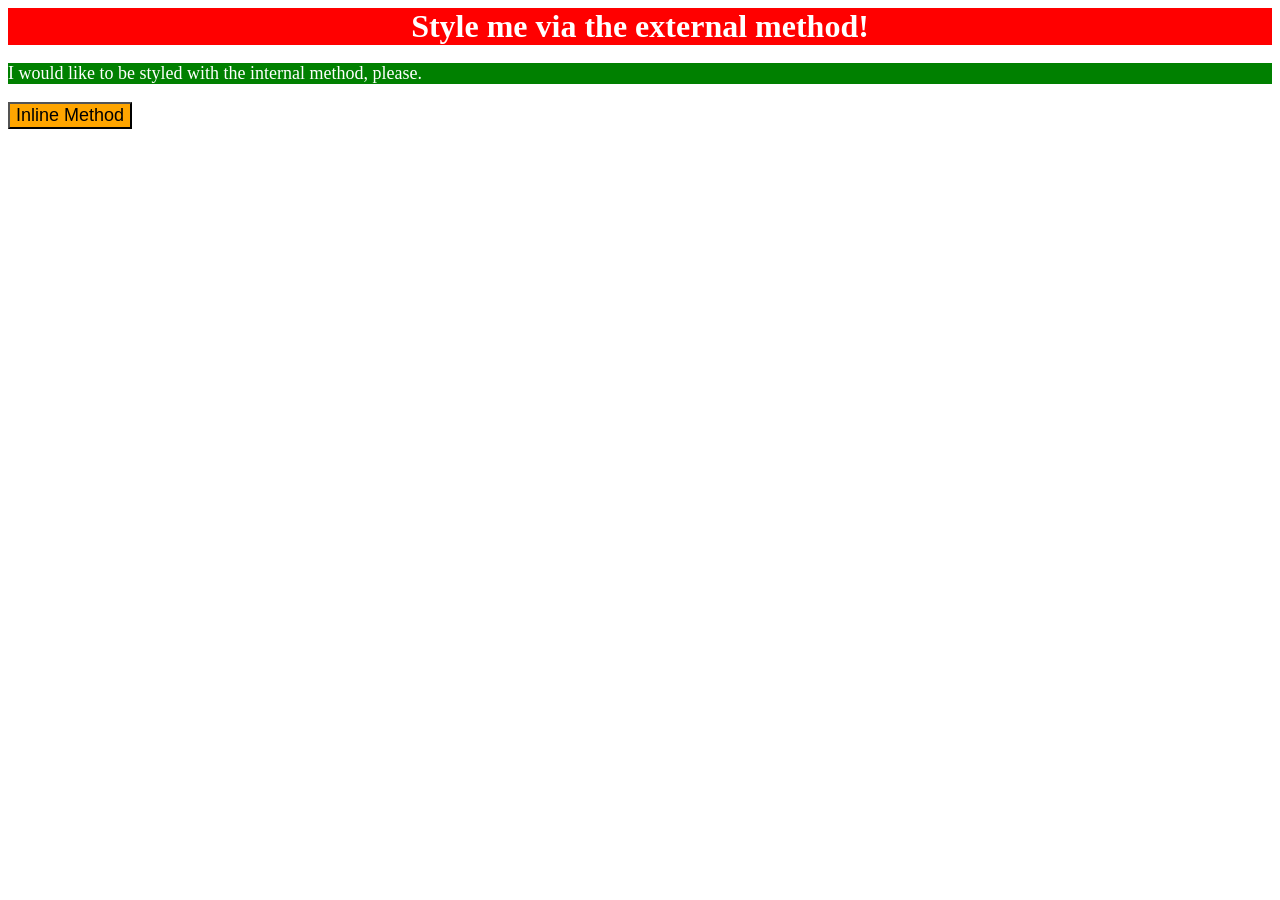
<file: foundations/intro-to-css/01-css-methods/index.html>
<!DOCTYPE html>
<html lang="en">
  <head>
    <link rel="stylesheet" href="styleSolution.css">
    <meta charset="UTF-8">
    <meta http-equiv="X-UA-Compatible" content="IE=edge">
    <meta name="viewport" content="width=device-width, initial-scale=1.0">
    <title>Methods for Adding CSS</title>

    <style>
      p {
        background-color: green;
        color: white;
        font-size: 18px;
      }
    </style>
  </head>
  <body>
    <div>Style me via the external method!</div>
    <p>I would like to be styled with the internal method, please.</p>
    <button style="background-color:orange; font-size:18px">Inline Method</button>
  </body>
</html>
</file>
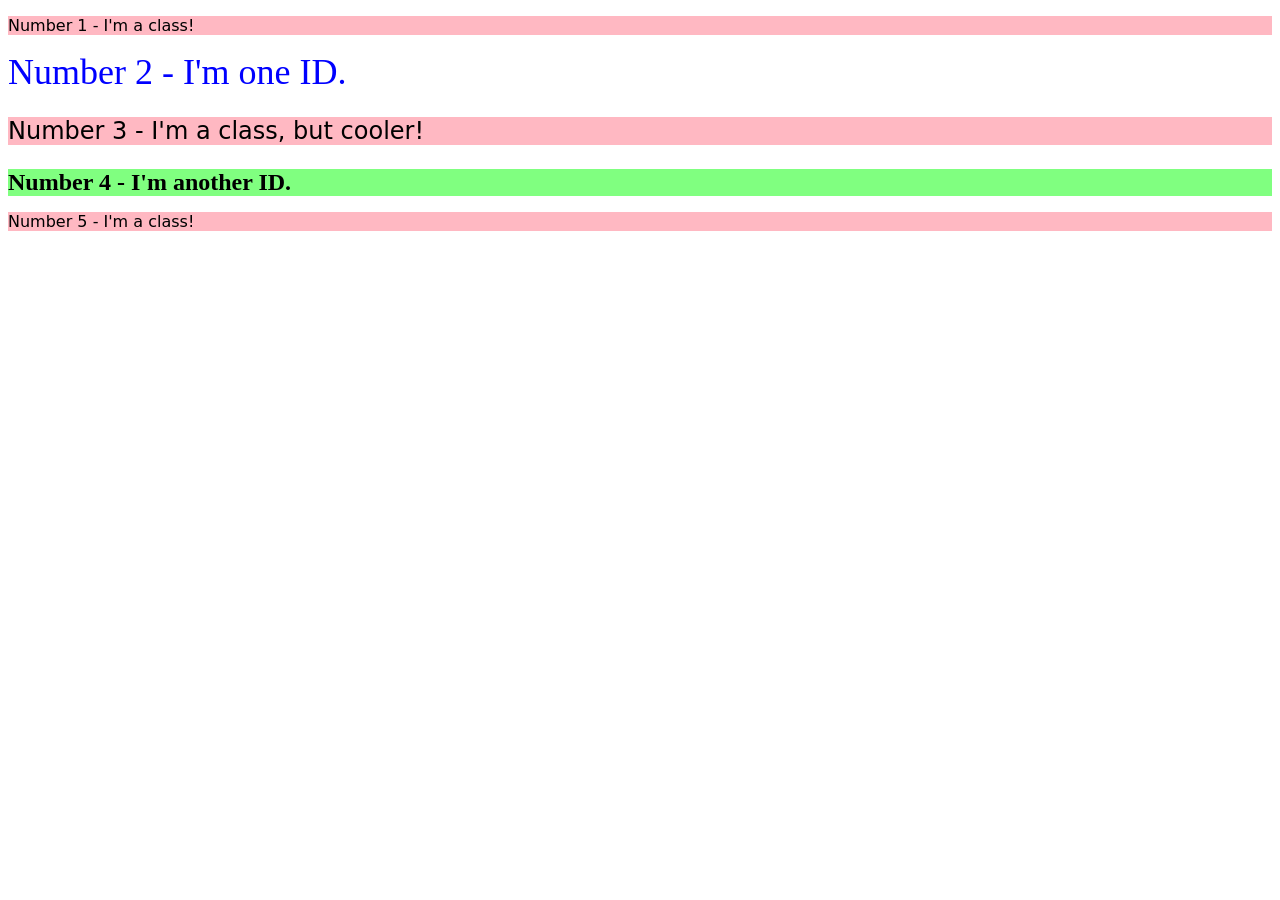
<file: foundations/intro-to-css/02-class-id-selectors/index.html>
<!DOCTYPE html>
<html lang="en">
  <head>
    <meta charset="UTF-8">
    <meta http-equiv="X-UA-Compatible" content="IE=edge">
    <meta name="viewport" content="width=device-width, initial-scale=1.0">
    <title>Class and ID Selectors</title>
    <link rel="stylesheet" href="style.css">
  </head>
  <body>
    <p>Number 1 - I'm a class!</p>
    <div class ="second">Number 2 - I'm one ID.</div>
    <p id="third">Number 3 - I'm a class, but cooler!</p>
    <div id="fourth">Number 4 - I'm another ID.</div>
    <p>Number 5 - I'm a class!</p>
  </body>
</html>
</file>
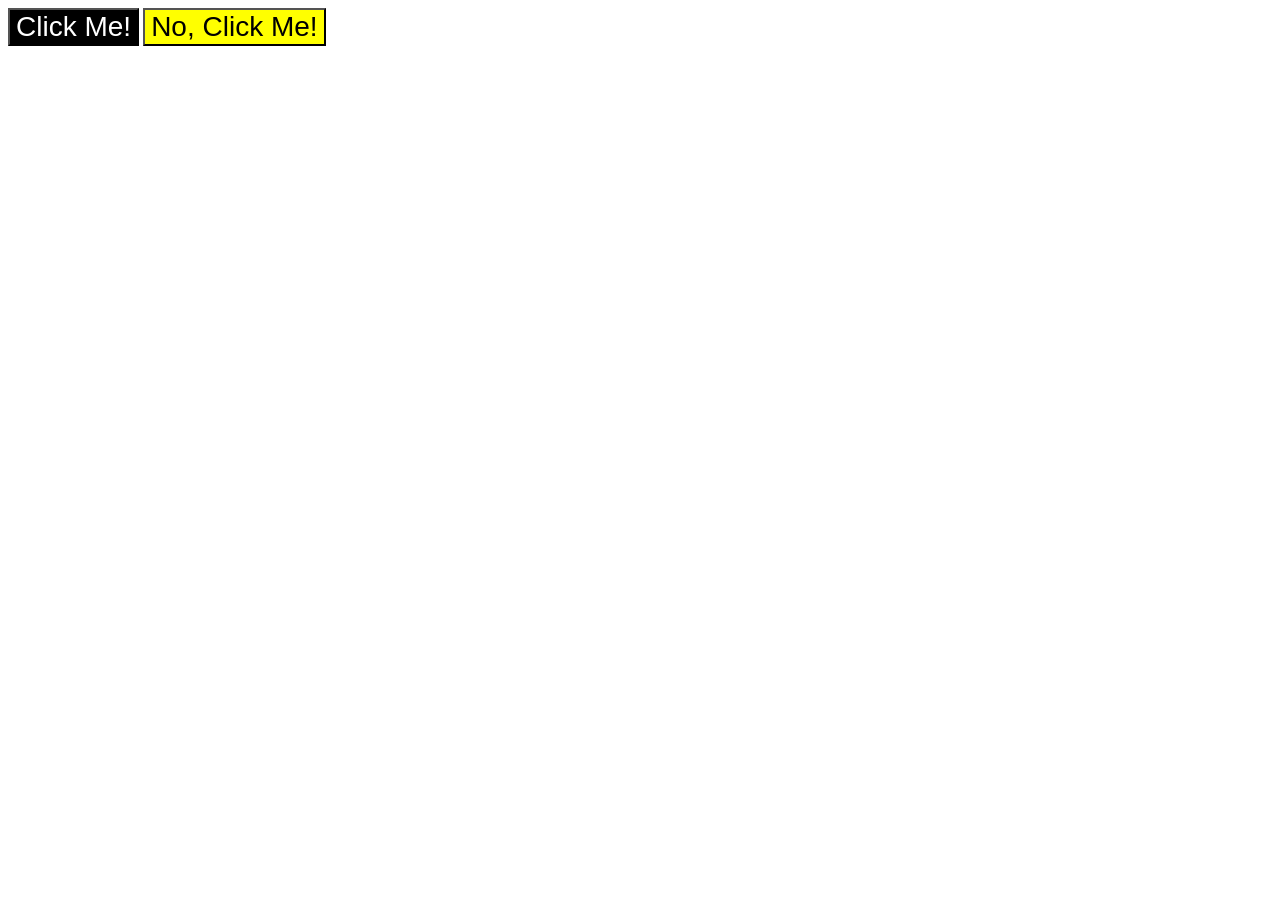
<file: foundations/intro-to-css/03-grouping-selectors/index.html>
<!DOCTYPE html>
<html lang="en">
  <head>
    <meta charset="UTF-8">
    <meta http-equiv="X-UA-Compatible" content="IE=edge">
    <meta name="viewport" content="width=device-width, initial-scale=1.0">
    <title>Grouping Selectors</title>
    <link rel="stylesheet" href="style.css">
  </head>
  <body>
    <button id="clickBtn">Click Me!</button>
    <button id="noClickBtn">No, Click Me!</button>
  </body>
</html>
</file>
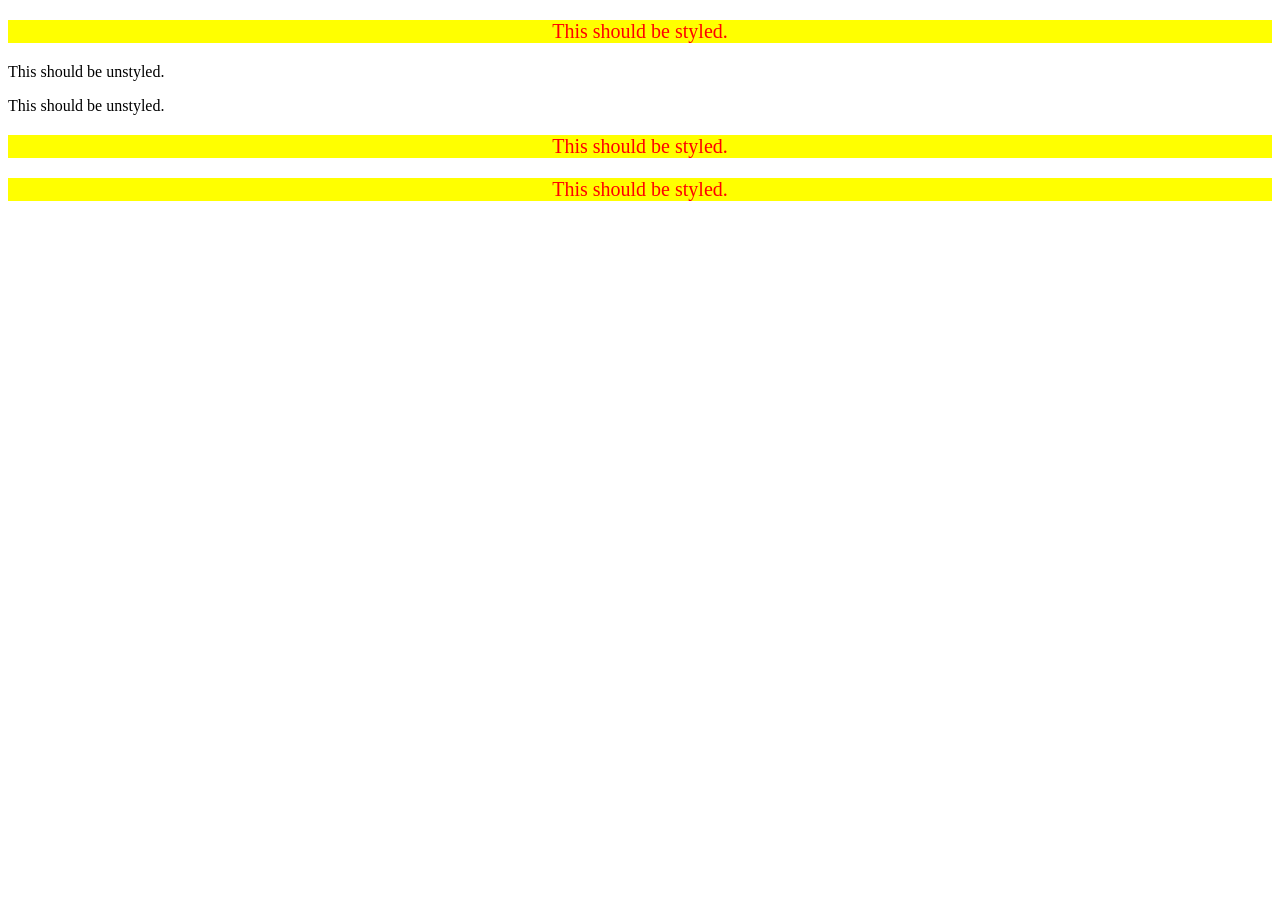
<file: foundations/intro-to-css/05-descendant-combinator/index.html>
<!DOCTYPE html>
<html lang="en">
  <head>
    <meta charset="UTF-8">
    <meta http-equiv="X-UA-Compatible" content="IE=edge">
    <meta name="viewport" content="width=device-width, initial-scale=1.0">
    <title>Descendant Combinator</title>
    <link rel="stylesheet" href="style.css">
  </head>
  <body>
    <div class="container">
      <p class="text">This should be styled.</p>
    </div>

    <p class="text">This should be unstyled.</p>
    <p class="text">This should be unstyled.</p>

    <div class="container">
      <p class="text">This should be styled.</p>
      <p class="text">This should be styled.</p>
    </div>
    
  </body>
</html>
</file>
<file: foundations/intro-to-css/01-css-methods/styleSolution.css>
div {
  background-color: red;
  color:white;
  font-weight: bold;
  font-size: 32px;
  text-align: center;
}
</file>
<file: foundations/intro-to-css/02-class-id-selectors/style.css>
/* Add CSS Styling */


p {
  background-color: hsl(351, 100%, 86%);
  font-family: Verdana, DejaVu Sans, sans-serif;
}

.second {
  color: hwb(240 0% 0%);
  font-size: 36px;
}

#third {
font-size: 24px;
}

#fourth {
  background-color: hsl(120, 100%, 75%);
  font-size: 24px;
  font-weight: bold;
}
</file>
<file: foundations/intro-to-css/03-grouping-selectors/style.css>
/* Add CSS Styling */


#clickBtn, #noClickBtn {
  font-size: 28px;
  font-family: Helvetica, 'Times New Roman', sans-serif;
} 

#clickBtn{
  background-color: black;
  color: white;
}

#noClickBtn{
  background-color: yellow;
}
</file>
<file: foundations/intro-to-css/05-descendant-combinator/style.css>
/* Add CSS Styling */

.container .text{
background-color: yellow;
color : red;
font-size: 20px;
text-align: center;
}
</file>
